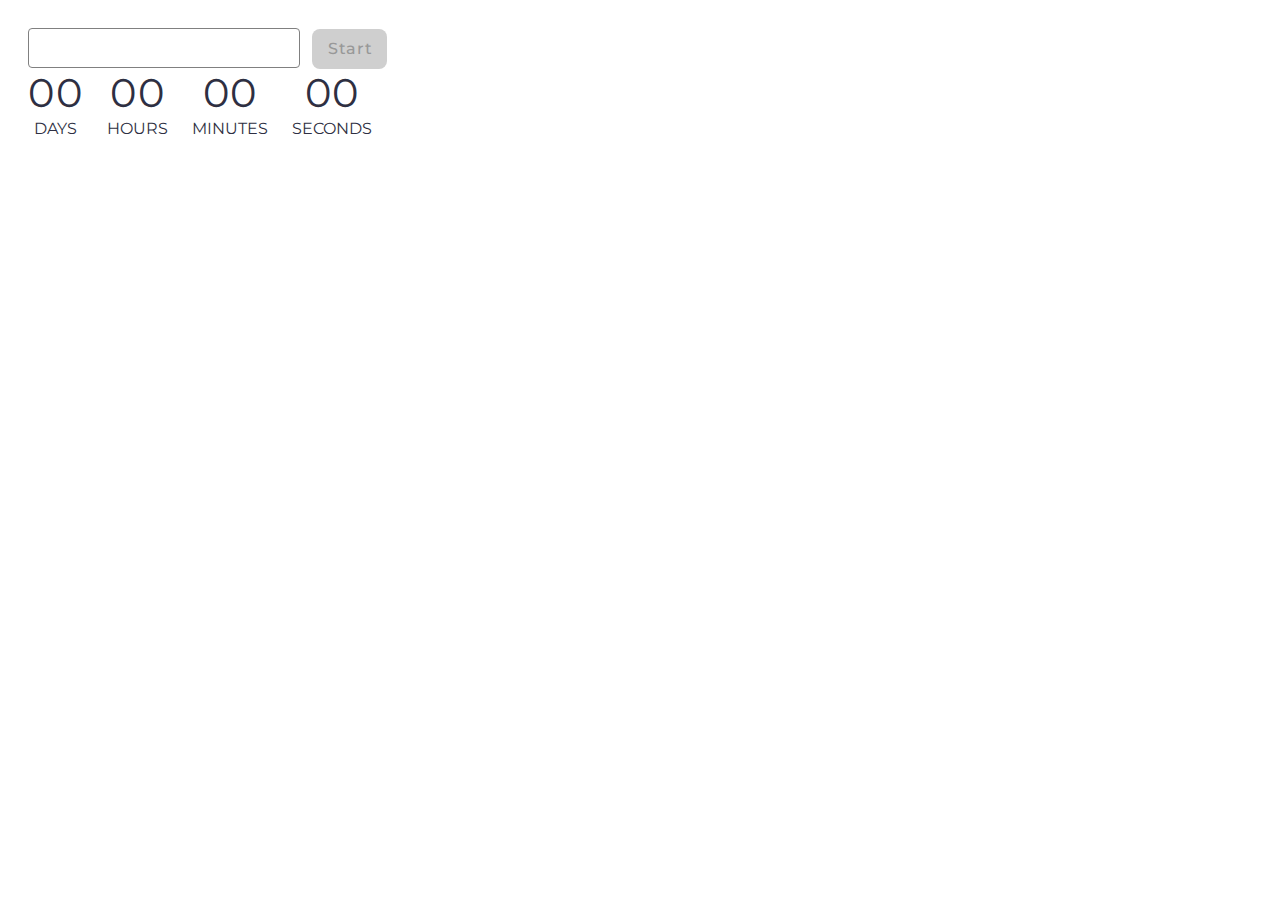
<file: src/1-timer.html>
<!DOCTYPE html>
<html lang="en">

<head>
  <meta charset="UTF-8" />
  <meta http-equiv="X-UA-Compatible" content="IE=edge" />
  <meta name="viewport" content="width=device-width, initial-scale=1.0" />
  <title>Timer</title>
  <link rel="stylesheet"
    href="https://cdnjs.cloudflare.com/ajax/libs/modern-normalize/3.0.1/modern-normalize.min.css" />
  <link rel="preconnect" href="https://fonts.googleapis.com">
  <link rel="preconnect" href="https://fonts.gstatic.com" crossorigin>
  <link
    href="https://fonts.googleapis.com/css2?family=Asap:wght@500&family=Inter:opsz,wght@14..32,500&family=Montserrat:wght@100..900&family=Poppins:wght@400;500;600;700;800&family=Roboto:wght@100..900&display=swap"
    rel="stylesheet">
  <link rel="stylesheet" href="./css/styles.css" />
</head>

<body>

  <main>
    <div class="container">
      <input type="text" id="datetime-picker" />
      <button type="button" class="timer-btn" data-start disabled>Start</button>
      <div class="timer">
        <div class="field">
          <span class="value" data-days>00</span>
          <span class="label">Days</span>
        </div>
        <div class="field">
          <span class="value" data-hours>00</span>
          <span class="label">Hours</span>
        </div>
        <div class="field">
          <span class="value" data-minutes>00</span>
          <span class="label">Minutes</span>
        </div>
        <div class="field">
          <span class="value" data-seconds>00</span>
          <span class="label">Seconds</span>
        </div>
      </div>
    </div>
  </main>
  <script type="module" src="./js/1-timer.js"></script>
</body>

</html>
</file>
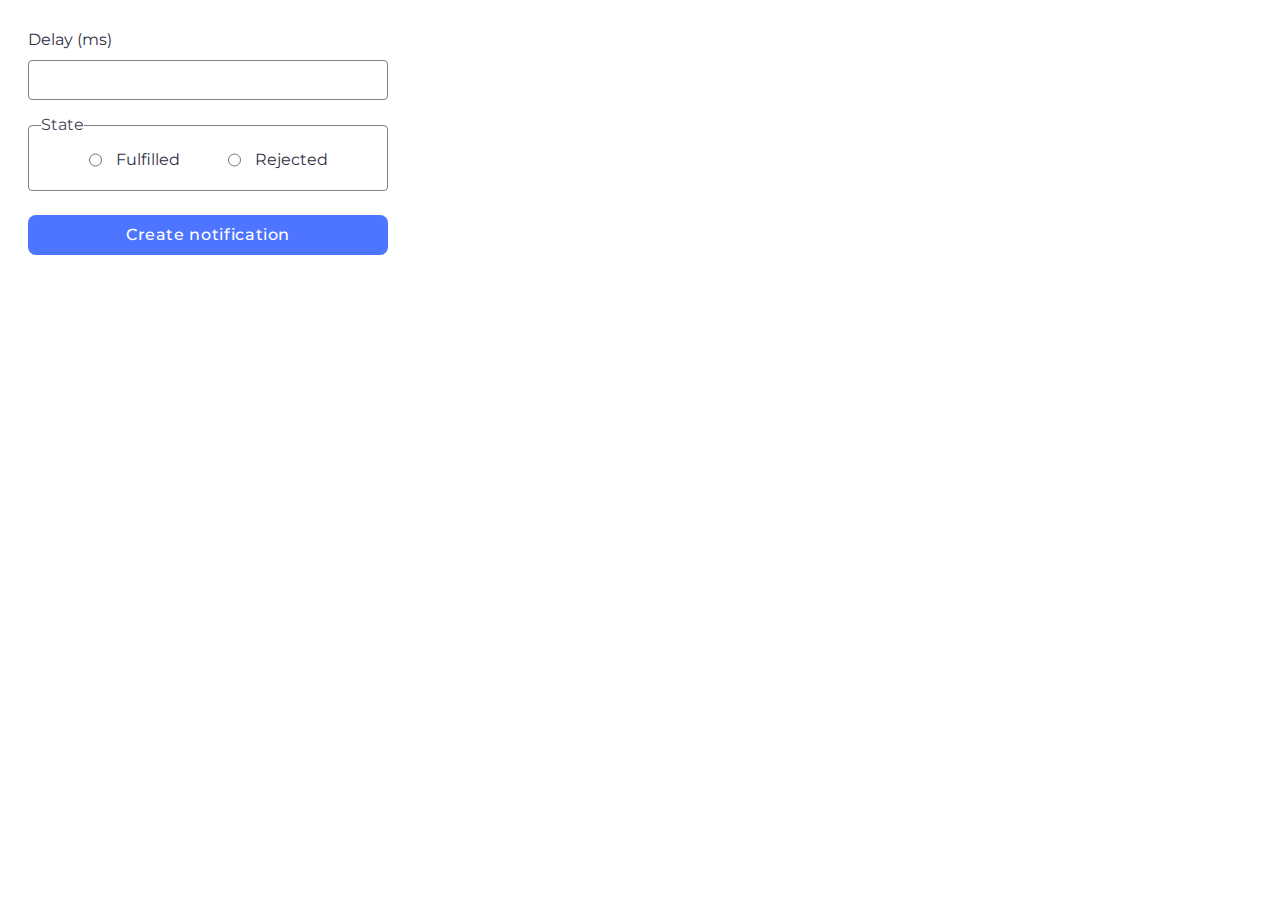
<file: src/2-snackbar.html>
<!DOCTYPE html>
<html lang="en">

<head>
  <meta charset="UTF-8" />
  <meta http-equiv="X-UA-Compatible" content="IE=edge" />
  <meta name="viewport" content="width=device-width, initial-scale=1.0" />
  <title>Snackbar</title>
  <link rel="stylesheet"
    href="https://cdnjs.cloudflare.com/ajax/libs/modern-normalize/3.0.1/modern-normalize.min.css" />
  <link rel="preconnect" href="https://fonts.googleapis.com">
  <link rel="preconnect" href="https://fonts.gstatic.com" crossorigin>
  <link
    href="https://fonts.googleapis.com/css2?family=Asap:wght@500&family=Inter:opsz,wght@14..32,500&family=Montserrat:wght@100..900&family=Poppins:wght@400;500;600;700;800&family=Roboto:wght@100..900&display=swap"
    rel="stylesheet">
  <link rel="stylesheet" href="./css/styles.css" />
</head>

<body>

  <main>
    <div class="container">
      <form class="form">
        <label>
          Delay (ms)
          <input type="number" name="delay" required />
        </label>
        <fieldset>
          <legend>State</legend>
          <label>
            <input type="radio" name="state" value="fulfilled" required />
            Fulfilled
          </label>
          <label>
            <input type="radio" name="state" value="rejected" required />
            Rejected
          </label>
        </fieldset>
        <button type="submit">Create notification</button>
      </form>
    </div>
  </main>
  <script type="module" src="./js/2-snackbar.js"></script>
</body>

</html>
</file>
<file: src/css/styles.css>
body {
  background: #fff;
  font-family: "Montserrat", sans-serif;
  color: #434455;
}

h1,
h2,
h3,
h4,
h5,
h6,
p {
  margin-top: 0;
  margin-bottom: 0;
}

a {
  text-decoration: none;
}

ul,
ol {
  list-style-type: none;
  margin-top: 0;
  margin-bottom: 0;
  padding-left: 0;
}

img {
  display: block;
  max-width: 100%;
}

.container {
  width: 100%;
  margin: 0 auto;
  padding-left: 28px;
  padding-top: 28px;
}


.section {
  padding: 72px 16px;
  max-width: 320px;
  margin: 0 auto;
}

input,
textarea,
button {
  font-family: inherit;
  line-height: inherit;
}

textarea {
  resize: none;
}

/* #region Timer */
.timer{
  display: flex;
  gap: 24px;
}
.field{
  display: flex;
  flex-direction: column;
  align-items: center;
}
.value{
  font-weight: 400;
  font-size: 40px;
  line-height: 1.2;
  letter-spacing: 0.04em;
  color: #2e2f42;
  }
.label{
  font-weight: 400;
  font-size: 16px;
  line-height: 1.5;
  color: #2e2f42;
  text-transform: uppercase;
}
#datetime-picker{
  font-weight: 400;
  font-size: 16px;
  line-height: 1.5;
  letter-spacing: 0.04em;
  color: #2e2f42;
  border: 1px solid #808080;
  outline: transparent;
  border-radius: 4px;
  width: 272px;
  height: 40px;
  background: #fff;
  margin-right: 8px;
  padding-left: 16px;
  padding-top: 8px;
  padding-bottom: 8px;
}

#datetime-picker:hover {
  border-radius: 4px;
}
#datetime-picker:active {
  border: 1px solid #4e75ff;
}
#datetime-picker:disabled {
  border: 1px solid #808080;
  cursor: not-allowed;
  color: #808080;
}

.timer-btn{
  border-radius: 8px;
  padding: 8px 16px;
  width: 75px;
  height: 40px;
  background: #4e75ff;
  border: none;
  font-weight: 500;
  font-size: 16px;
  line-height: 1.5;
  letter-spacing: 0.04em;
  color: #fff;
  cursor: pointer;
  }

.timer-btn:hover {
  background: #6c8cff;
}
.timer-btn:disabled {
  background: #cfcfcf;
  color: #989898;
  cursor: not-allowed;
}
/* #endregion Timer */

/* #region Snackbar */
.form{
  max-width: 360px;
  display: flex;
  flex-direction: column;
}
.form > label{
  display: flex;
  flex-direction: column;
  row-gap: 8px;
  margin-bottom: 16px;
}

label{
  font-weight: 400;
  font-size: 16px;
  line-height: 1.5;
  color: #2e2f42;
}

label > input{
  border: 1px solid #808080;
  border-radius: 4px;
  height: 40px;
  outline: transparent;;
  padding-left: 16px;
  padding-top: 8px;
  padding-bottom: 8px;

}
label>input:hover{
  border-color: #000;
}
fieldset{
  margin: 0;
  display: flex;
  justify-content: center;
  gap: 48px;
  margin-bottom: 24px;
  border-radius: 4px;
  border: 1px solid #808080;

}

fieldset:hover{
  border: 1px solid #000;
}

fieldset>label{
  display: flex;
  justify-content: center;
  align-items: center;
  gap: 14px;
}

.form>button{
  border-radius: 8px;
  padding: 8px 16px;
  height: 40px;
  background: #4e75ff;
  font-weight: 500;
  font-size: 16px;
  line-height: 1.5;
  letter-spacing: 0.04em;
  color: #fff;
  border: none;
  cursor: pointer;
}

.form>button:hover{
  background: #6c8cff;
}

/* #endregion Snackbar */
</file>
